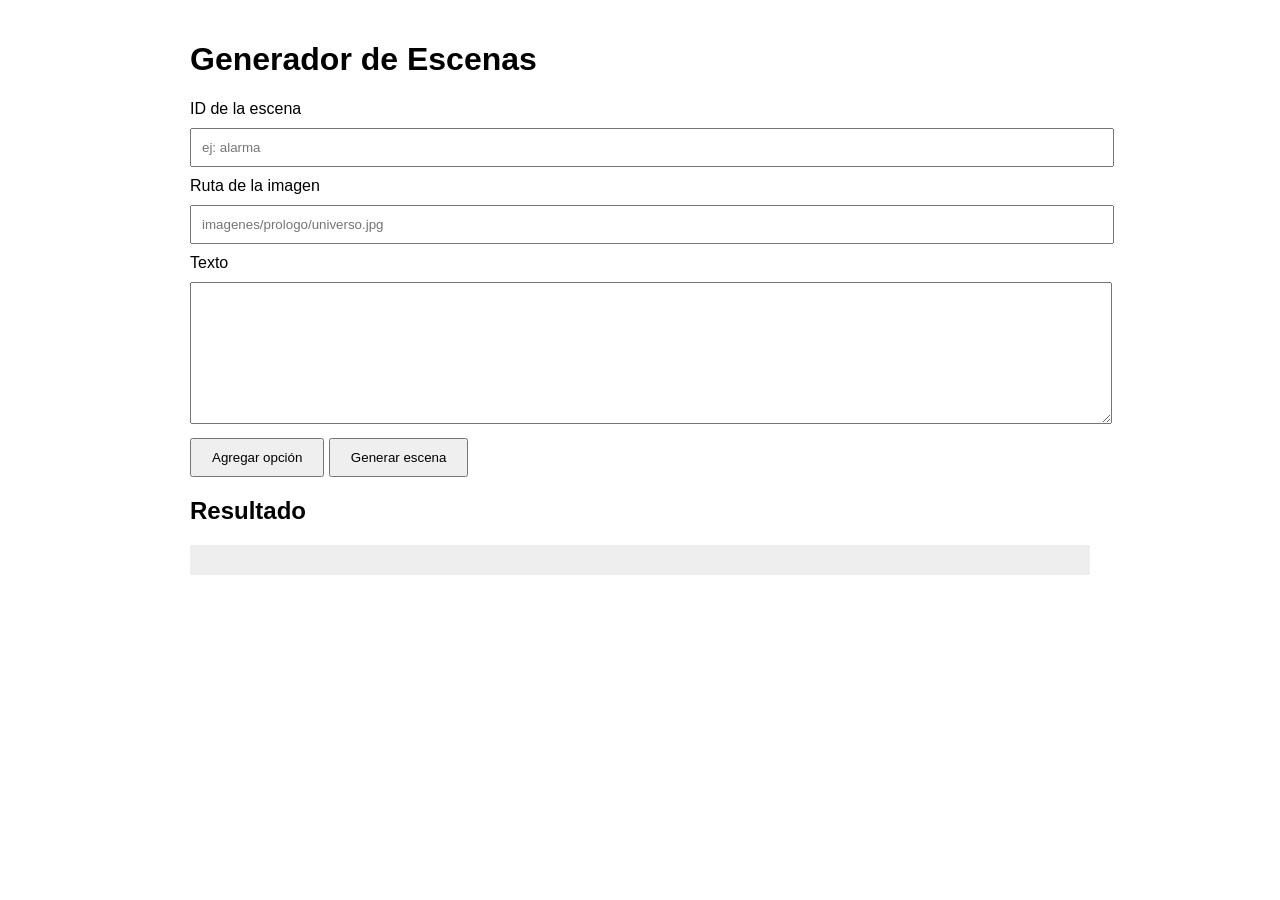
<file: generador.html>
<!DOCTYPE html>
<html lang="es">
<head>
<meta charset="UTF-8">
<title>Generador de Escenas</title>

<style>
body{
    font-family:Arial,sans-serif;
    max-width:900px;
    margin:auto;
    padding:20px;
}

input,textarea{
    width:100%;
    margin:10px 0;
    padding:10px;
}

button{
    padding:10px 20px;
    cursor:pointer;
}

.opcion{
    border:1px solid #ccc;
    padding:10px;
    margin:10px 0;
}

#resultado{
    white-space:pre-wrap;
    background:#eee;
    padding:15px;
    margin-top:20px;
}
</style>

</head>
<body>

<h1>Generador de Escenas</h1>

<label>ID de la escena</label>
<input id="sceneId" placeholder="ej: alarma">

<label>Ruta de la imagen</label>
<input id="sceneImage"
placeholder="imagenes/prologo/universo.jpg">

<label>Texto</label>
<textarea id="sceneText" rows="8"></textarea>

<div id="opciones"></div>

<button onclick="agregarOpcion()">
Agregar opción
</button>

<button onclick="generar()">
Generar escena
</button>

<h2>Resultado</h2>

<pre id="resultado"></pre>

<script>

let contador = 0;

function agregarOpcion(){

    contador++;

    const div = document.createElement("div");

    div.className = "opcion";

    div.innerHTML = `
        <label>Texto opción</label>
        <input class="textoOpcion">

        <label>Escena destino</label>
        <input class="destinoOpcion">
    `;

    document
        .getElementById("opciones")
        .appendChild(div);
}

function generar(){

    const id =
        document.getElementById("sceneId").value;

    const imagen =
    document.getElementById("sceneImage").value;
    
    const texto =
        document.getElementById("sceneText").value;

    const textos =
        document.querySelectorAll(".textoOpcion");

    const destinos =
        document.querySelectorAll(".destinoOpcion");

    let opciones = "";

    for(let i=0;i<textos.length;i++){

        opciones += `
            {
                texto: "${textos[i].value}",
                siguiente: "${destinos[i].value}"
            }`;

        if(i < textos.length-1){
            opciones += ",";
        }
    }

    const resultado = `

${id}: {

    imagen: "${imagen}",

    texto: \`${texto}\`,

    opciones: [
${opciones}
    ]

},
`;

    document
        .getElementById("resultado")
        .textContent = resultado;
}
</script>

</body>
</html>
</file>
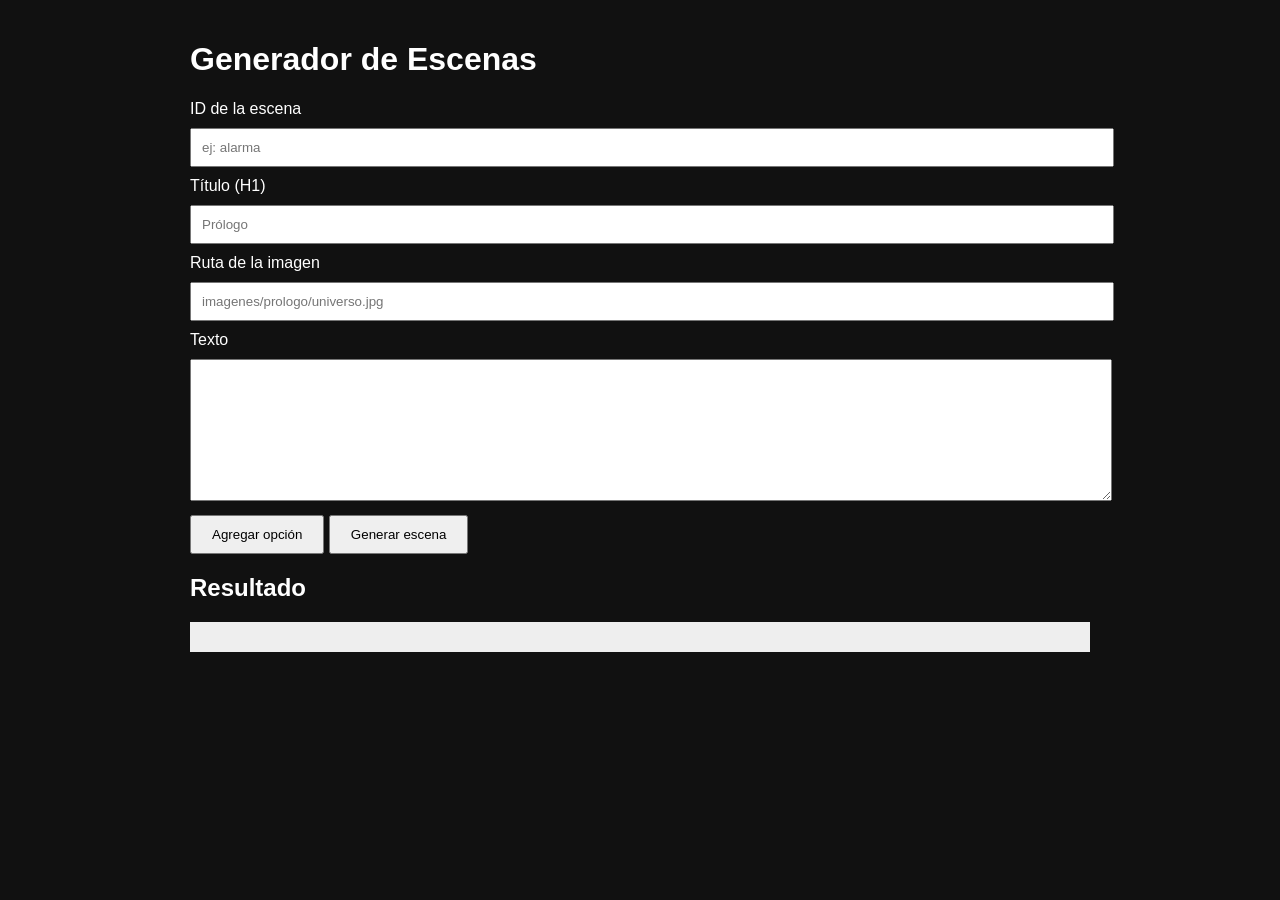
<file: tools/generador.html>
<!DOCTYPE html>
<html lang="es">
<head>
<meta charset="UTF-8">
<link rel="icon" type="image/x-icon" href="../imagenes/logo.png">
<title>Generador de Escenas</title>

<style>
body{
    font-family:Arial,sans-serif;
    max-width:900px;
    margin:auto;
    padding:20px;
    background:#111;
    color:white;
}

input,textarea{
    width:100%;
    margin:10px 0;
    padding:10px;
}

button{
    padding:10px 20px;
    cursor:pointer;
}

.opcion{
    border:1px solid #ccc;
    padding:10px;
    margin:10px 0;
}

#resultado{
    white-space:pre-wrap;
    background:#eee;
    padding:15px;
    margin-top:20px;
}
</style>

</head>
<body>

<h1>Generador de Escenas</h1>

<label>ID de la escena</label>
<input id="sceneId" placeholder="ej: alarma">

<label>Título (H1)</label>
<input
    id="sceneTitle"
    placeholder="Prólogo">

<label>Ruta de la imagen</label>
<input id="sceneImage"
placeholder="imagenes/prologo/universo.jpg">

<label>Texto</label>
<textarea id="sceneText" rows="8"></textarea>

<div id="opciones"></div>

<button onclick="agregarOpcion()">
Agregar opción
</button>

<button onclick="generar()">
Generar escena
</button>

<h2>Resultado</h2>

<pre id="resultado"></pre>

<script>

let contador = 0;

function agregarOpcion(){

    contador++;

    const div = document.createElement("div");

    div.className = "opcion";

    div.innerHTML = `
        <label>Texto opción</label>
        <input class="textoOpcion">

        <label>Escena destino</label>
        <input class="destinoOpcion">
    `;

    document
        .getElementById("opciones")
        .appendChild(div);
}

function generar(){

    const id =
        document.getElementById("sceneId").value;

    const titulo =
    document.getElementById("sceneTitle").value;

    const imagen =
    document.getElementById("sceneImage").value;
    
    const texto =
        document.getElementById("sceneText").value;

    const textos =
        document.querySelectorAll(".textoOpcion");

    const destinos =
        document.querySelectorAll(".destinoOpcion");

    let opciones = "";

    for(let i=0;i<textos.length;i++){

        opciones += `
            {
                texto: "${textos[i].value}",
                siguiente: "${destinos[i].value}"
            }`;

        if(i < textos.length-1){
            opciones += ",";
        }
    }

    const resultado = `

${id}: {
    titulo: "${titulo}",
    imagen: "${imagen}",
    texto: \`${texto}\`,
    opciones: [
${opciones}
    ]
},
`;

    document
        .getElementById("resultado")
        .textContent = resultado;
}
</script>

</body>
</html>
</file>
